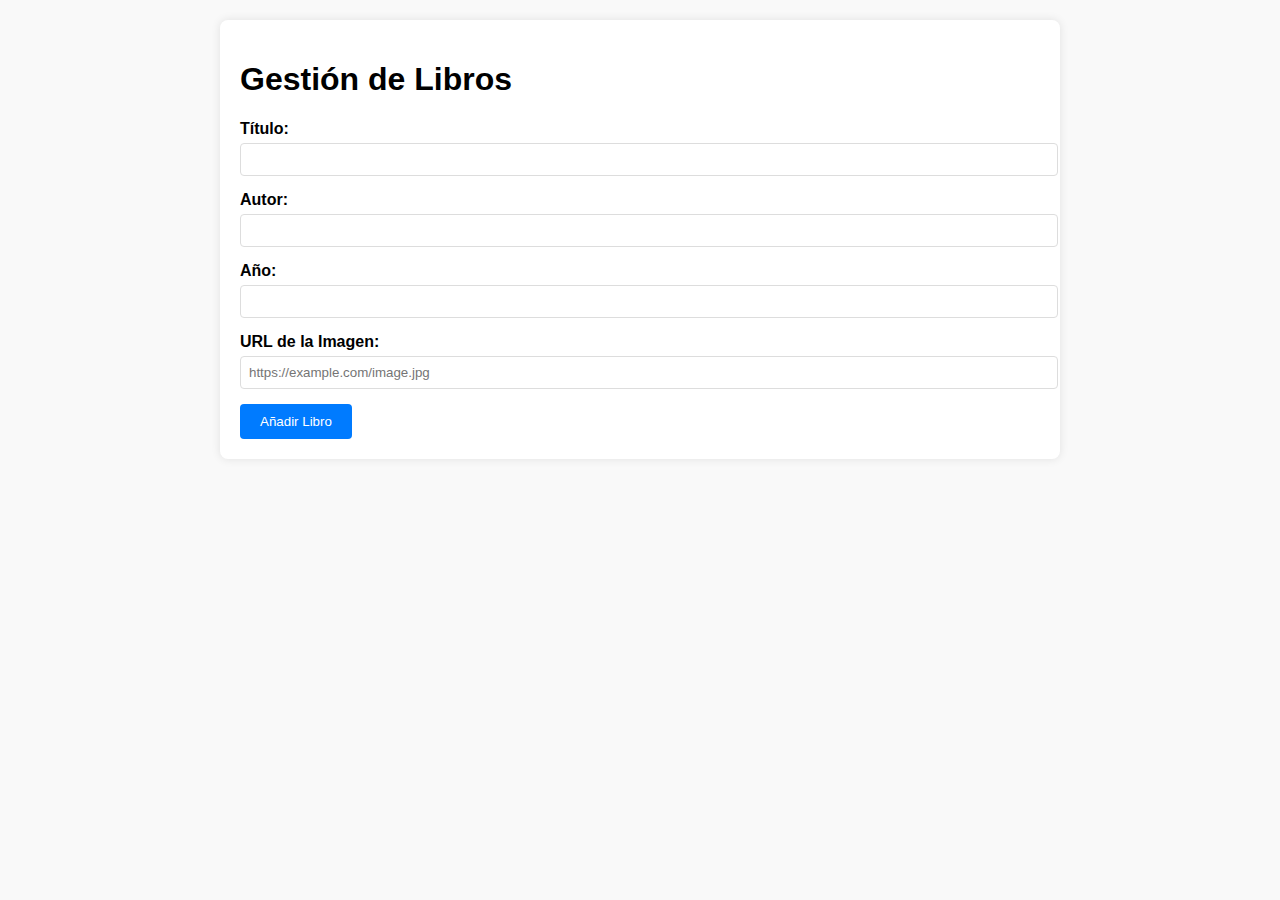
<file: index.html>
<!DOCTYPE html>
<html lang="es">
<head>
    <meta charset="UTF-8">
    <meta name="viewport" content="width=device-width, initial-scale=1.0">
    <title>Biblioteca</title>
    <style>
        body {
            font-family: Arial, sans-serif;
            margin: 0;
            padding: 0;
            background-color: #f9f9f9;
        }
        .container {
            max-width: 800px;
            margin: 20px auto;
            padding: 20px;
            background: #fff;
            border-radius: 8px;
            box-shadow: 0 0 10px rgba(0, 0, 0, 0.1);
        }
        .form-group {
            margin-bottom: 15px;
        }
        .form-group label {
            display: block;
            margin-bottom: 5px;
            font-weight: bold;
        }
        .form-group input {
            width: 100%;
            padding: 8px;
            border: 1px solid #ddd;
            border-radius: 4px;
        }
        button {
            padding: 10px 20px;
            background-color: #007bff;
            color: #fff;
            border: none;
            border-radius: 4px;
            cursor: pointer;
            margin-right: 5px;
        }
        button:hover {
            background-color: #0056b3;
        }
        .book-card {
            border: 1px solid #ddd;
            padding: 15px;
            margin-bottom: 10px;
            border-radius: 4px;
            display: flex;
            align-items: center;
        }
        .book-card img {
            max-width: 80px;
            margin-right: 15px;
            border-radius: 4px;
        }
        .book-actions {
            margin-top: 10px;
        }
        .delete-btn {
            background-color: #dc3545;
        }
        .edit-btn {
            background-color: #28a745;
        }
    </style>
</head>
<body>
    <div class="container">
        <h1>Gestión de Libros</h1>
        <form id="bookForm">
            <input type="hidden" id="bookId">
            <div class="form-group">
                <label for="name">Título:</label>
                <input type="text" id="name" required>
            </div>
            <div class="form-group">
                <label for="author">Autor:</label>
                <input type="text" id="author" required>
            </div>
            <div class="form-group">
                <label for="year">Año:</label>
                <input type="number" id="year" required>
            </div>
            <div class="form-group">
                <label for="image">URL de la Imagen:</label>
                <input type="text" id="image" placeholder="https://example.com/image.jpg">
            </div>
            <button type="submit" id="submitBtn">Añadir Libro</button>
            <button type="button" id="cancelBtn" style="display: none;">Cancelar</button>
        </form>
        <div id="booksList"></div>
    </div>
    <script>
        const API_URL = 'https://api-h8wy.onrender.com';
        const bookForm = document.getElementById('bookForm');
        const booksListDiv = document.getElementById('booksList');
        const submitBtn = document.getElementById('submitBtn');
        const cancelBtn = document.getElementById('cancelBtn');
        let editingBookId = null;

        async function loadBooks() {
            const res = await fetch(`${API_URL}/books`);
            const books = await res.json();
            booksListDiv.innerHTML = books.map(book => `
                <div class="book-card">
                    <img src="${book.image || 'https://via.placeholder.com/80'}" alt="${book.name || book.title}">
                    <div>
                        <h3>${book.name || book.title}</h3>
                        <p>Autor: ${book.author}</p>
                        <p>Año: ${book.year}</p>
                        <div class="book-actions">
                            <button onclick="editBook(${book.id})" class="edit-btn">Editar</button>
                            <button onclick="deleteBook(${book.id})" class="delete-btn">Eliminar</button>
                        </div>
                    </div>
                </div>
            `).join('');
        }

        async function handleSubmit(event) {
            event.preventDefault();
            const bookData = {
                name: document.getElementById('name').value,
                author: document.getElementById('author').value,
                year: parseInt(document.getElementById('year').value),
                image: document.getElementById('image').value
            };
            if (editingBookId) {
                await fetch(`${API_URL}/books/${editingBookId}`, {
                    method: 'PUT',
                    headers: { 'Content-Type': 'application/json' },
                    body: JSON.stringify(bookData)
                });
                editingBookId = null;
            } else {
                await fetch(`${API_URL}/books`, {
                    method: 'POST',
                    headers: { 'Content-Type': 'application/json' },
                    body: JSON.stringify(bookData)
                });
            }
            bookForm.reset();
            cancelBtn.style.display = 'none';
            submitBtn.textContent = 'Añadir Libro';
            loadBooks();
        }

        async function editBook(id) {
            const res = await fetch(`${API_URL}/books/${id}`);
            const book = await res.json();
            document.getElementById('name').value = book.name || book.title;
            document.getElementById('author').value = book.author;
            document.getElementById('year').value = book.year;
            document.getElementById('image').value = book.image || '';
            editingBookId = id;
            cancelBtn.style.display = 'inline';
            submitBtn.textContent = 'Actualizar Libro';
        }

        async function deleteBook(id) {
            if (confirm('¿Estás seguro de que deseas eliminar este libro?')) {
                await fetch(`${API_URL}/books/${id}`, { method: 'DELETE' });
                loadBooks();
            }
        }

        bookForm.addEventListener('submit', handleSubmit);
        cancelBtn.addEventListener('click', () => {
            bookForm.reset();
            cancelBtn.style.display = 'none';
            submitBtn.textContent = 'Añadir Libro';
            editingBookId = null;
        });

        loadBooks();
    </script>
</body>
</html>
</file>
